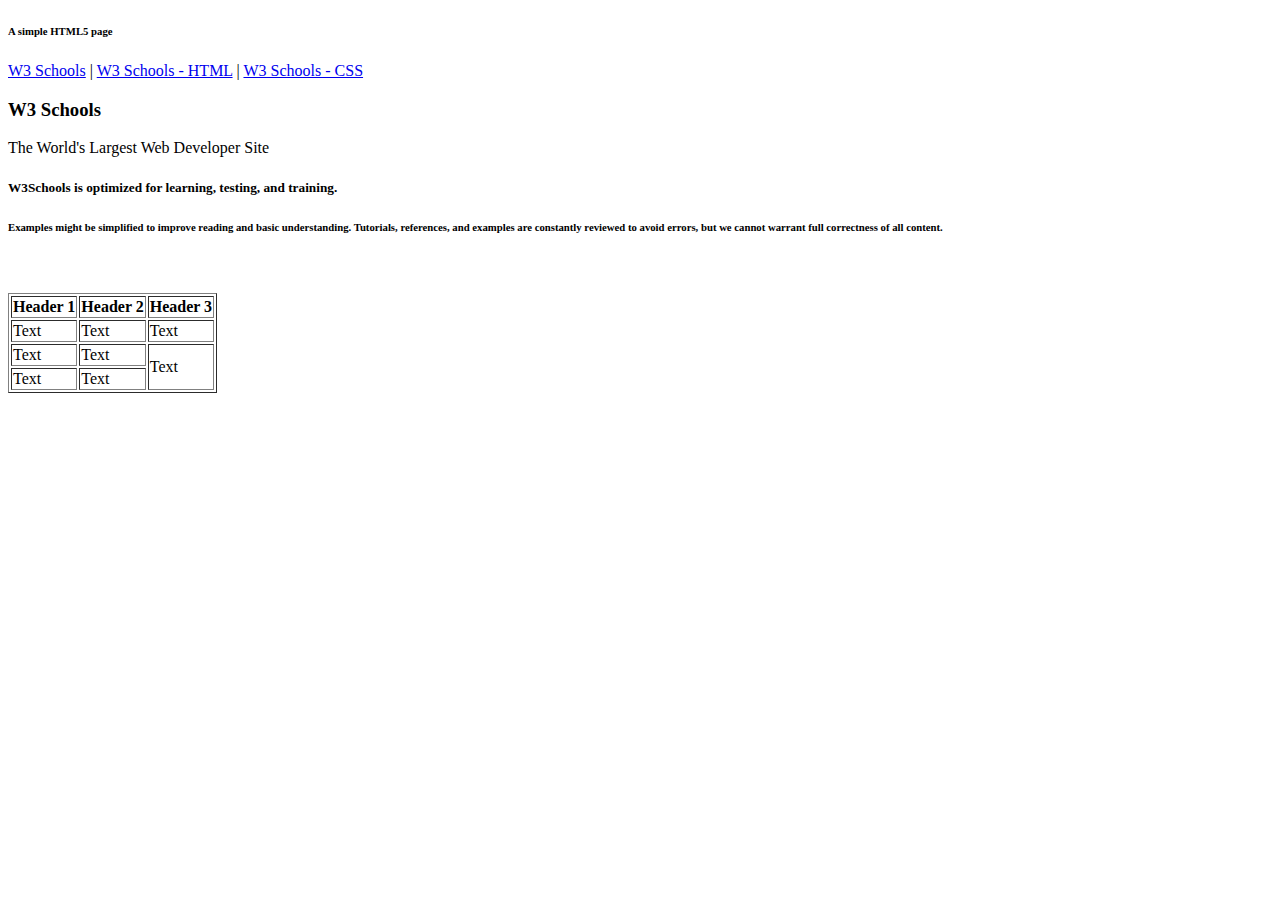
<file: html/gps/index.html>
<!DOCTYPE html>
<html>
  <head>
    <title></title>
  </head>
  <body>
    <header><h6>A simple HTML5 page</h6></header>

    <nav>
      <a href="http://www.w3schools.com">W3 Schools</a> | 
      <a href="http://www.w3schools.com/html/default.asp">W3 Schools - HTML</a> |
      <a href="http://www.w3schools.com/css/default.asp">W3 Schools - CSS</a>
    </nav>

    <main>
      <section>
        <article>
          <h3>W3 Schools</h3>
          <p>The World's Largest Web Developer Site</p>
        </article>
        <aside>
          <h5>W3Schools is optimized for learning, testing, and training.</h5>
        </aside>
        
      </section>
      <footer>
        <h6>Examples might be simplified to improve reading and basic understanding. Tutorials, references, and examples are constantly reviewed to avoid errors, but we cannot warrant full correctness of all content.</h6>
      </footer>
    </main>
    <br><br>
    <table border="1">
      <tr>
        <th>Header 1</th>
        <th>Header 2</th>
        <th>Header 3</th>
      </tr>
      <tr>
        <td>Text</td>
        <td>Text</td>
        <td>Text</td>
      </tr>
      <tr>
        <td>Text</td>
        <td>Text</td>
        <td rowspan="2">Text</td>
      </tr>
      <tr>
        <td>Text</td>
        <td>Text</td>
      </tr>
    </table>
  </body>
</html>
</file>
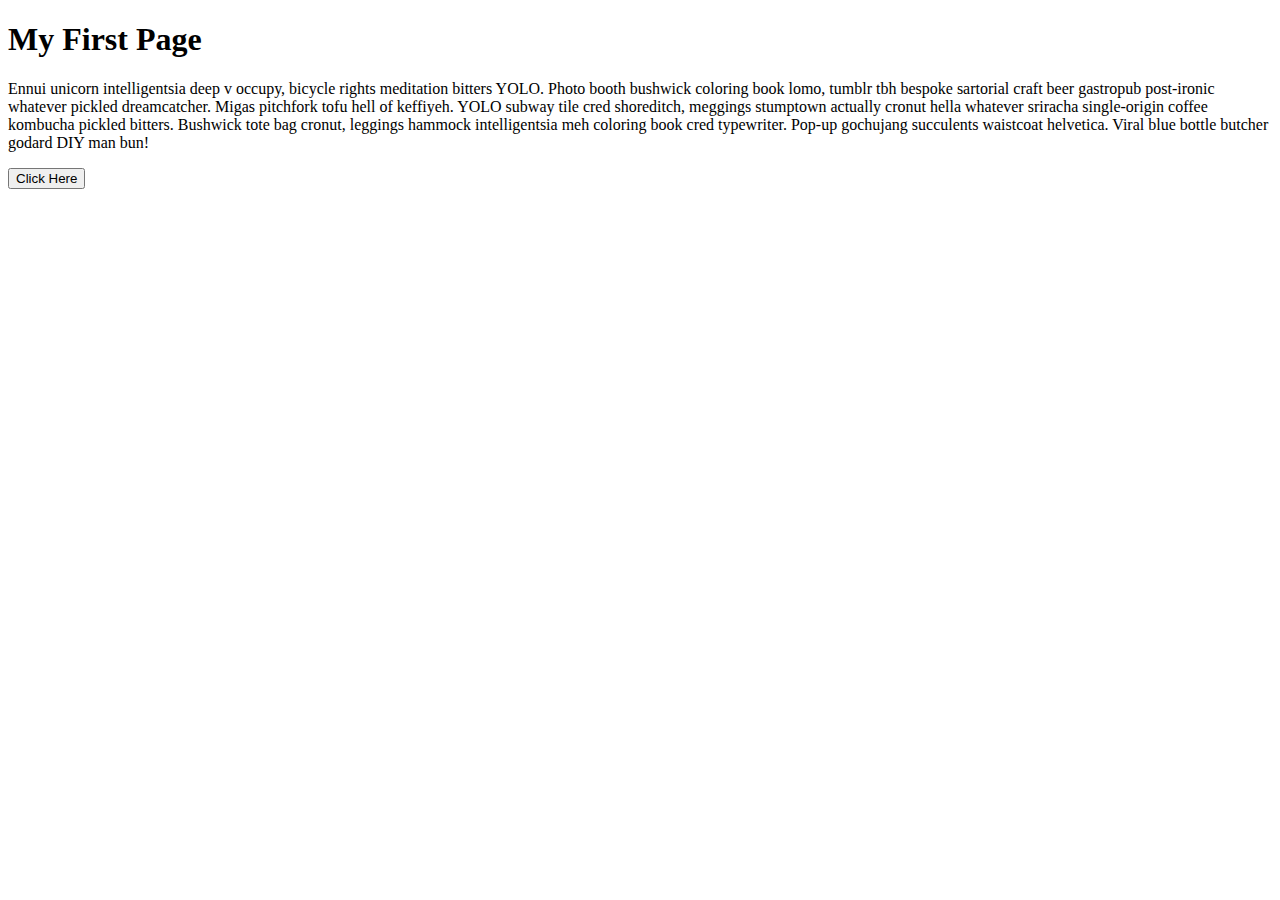
<file: web_dev/client_side_js/index.html>
<!DOCTYPE html>
<html>
<body>

<h1>My First Page</h1>

<p id="text"></p>

<button id="my_button">Click Here</button>

<p id="date"></p>


<script>
document.getElementById("text").innerHTML = "Ennui unicorn intelligentsia deep v occupy, bicycle rights meditation bitters YOLO. Photo booth bushwick coloring book lomo, tumblr tbh bespoke sartorial craft beer gastropub post-ironic whatever pickled dreamcatcher. Migas pitchfork tofu hell of keffiyeh. YOLO subway tile cred shoreditch, meggings stumptown actually cronut hella whatever sriracha single-origin coffee kombucha pickled bitters. Bushwick tote bag cronut, leggings hammock intelligentsia meh coloring book cred typewriter. Pop-up gochujang succulents waistcoat helvetica. Viral blue bottle butcher godard DIY man bun!";


document.getElementById("my_button").addEventListener("click", displayDate);

function displayDate() {
    document.getElementById("date").innerHTML = Date();
}
</script>

</body>
</html>
</file>
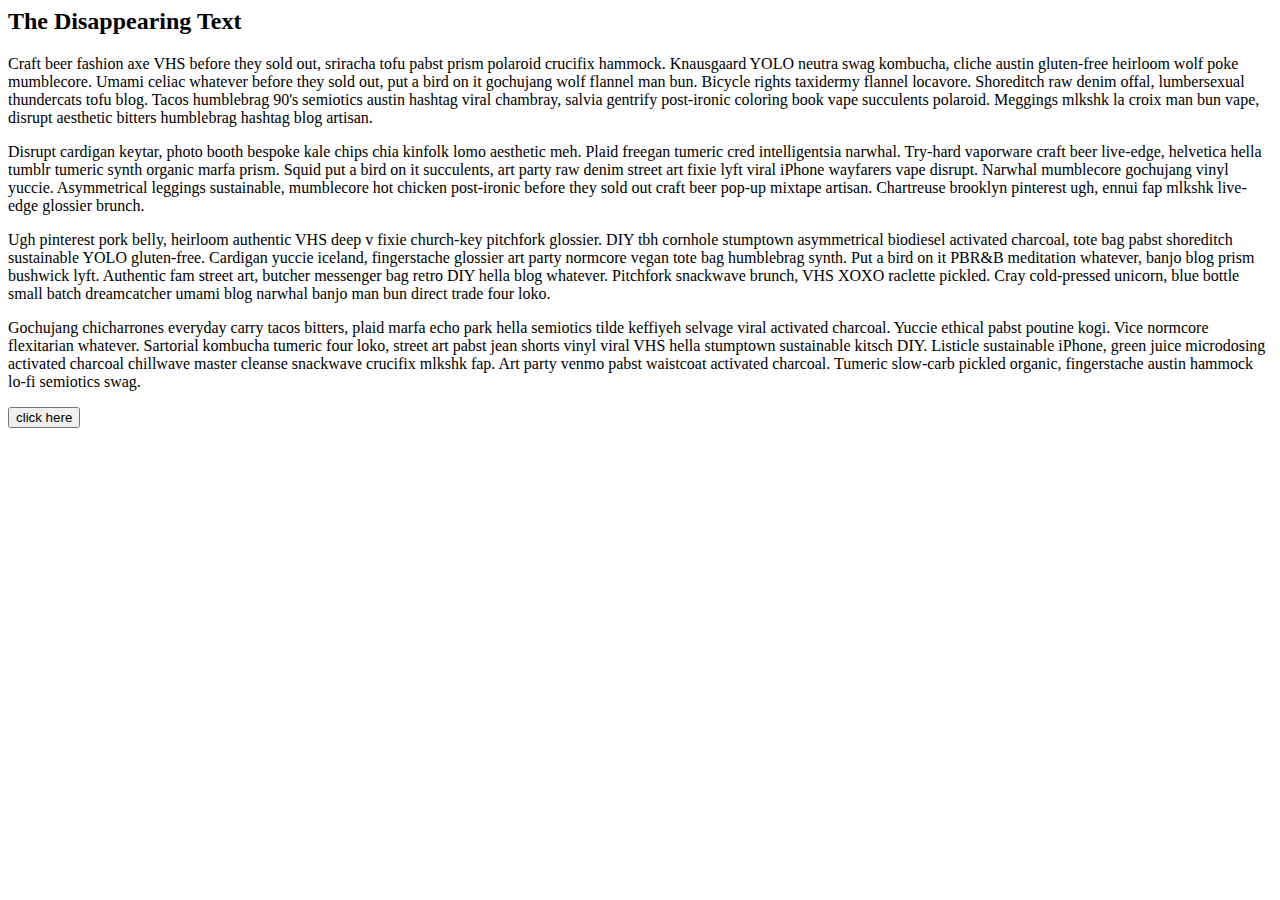
<file: web_dev/jquery/index.html>
<html>
<head>
<script src="jquery.min.js"></script>
</head>
<body>

<h2>The Disappearing Text</h2>

<p>Craft beer fashion axe VHS before they sold out, sriracha tofu pabst prism polaroid crucifix hammock. Knausgaard YOLO neutra swag kombucha, cliche austin gluten-free heirloom wolf poke mumblecore. Umami celiac whatever before they sold out, put a bird on it gochujang wolf flannel man bun. Bicycle rights taxidermy flannel locavore. Shoreditch raw denim offal, lumbersexual thundercats tofu blog. Tacos humblebrag 90's semiotics austin hashtag viral chambray, salvia gentrify post-ironic coloring book vape succulents polaroid. Meggings mlkshk la croix man bun vape, disrupt aesthetic bitters humblebrag hashtag blog artisan.</p>

<p>Disrupt cardigan keytar, photo booth bespoke kale chips chia kinfolk lomo aesthetic meh. Plaid freegan tumeric cred intelligentsia narwhal. Try-hard vaporware craft beer live-edge, helvetica hella tumblr tumeric synth organic marfa prism. Squid put a bird on it succulents, art party raw denim street art fixie lyft viral iPhone wayfarers vape disrupt. Narwhal mumblecore gochujang vinyl yuccie. Asymmetrical leggings sustainable, mumblecore hot chicken post-ironic before they sold out craft beer pop-up mixtape artisan. Chartreuse brooklyn pinterest ugh, ennui fap mlkshk live-edge glossier brunch.</p>

<p>Ugh pinterest pork belly, heirloom authentic VHS deep v fixie church-key pitchfork glossier. DIY tbh cornhole stumptown asymmetrical biodiesel activated charcoal, tote bag pabst shoreditch sustainable YOLO gluten-free. Cardigan yuccie iceland, fingerstache glossier art party normcore vegan tote bag humblebrag synth. Put a bird on it PBR&B meditation whatever, banjo blog prism bushwick lyft. Authentic fam street art, butcher messenger bag retro DIY hella blog whatever. Pitchfork snackwave brunch, VHS XOXO raclette pickled. Cray cold-pressed unicorn, blue bottle small batch dreamcatcher umami blog narwhal banjo man bun direct trade four loko.</p>

<p>Gochujang chicharrones everyday carry tacos bitters, plaid marfa echo park hella semiotics tilde keffiyeh selvage viral activated charcoal. Yuccie ethical pabst poutine kogi. Vice normcore flexitarian whatever. Sartorial kombucha tumeric four loko, street art pabst jean shorts vinyl viral VHS hella stumptown sustainable kitsch DIY. Listicle sustainable iPhone, green juice microdosing activated charcoal chillwave master cleanse snackwave crucifix mlkshk fap. Art party venmo pabst waistcoat activated charcoal. Tumeric slow-carb pickled organic, fingerstache austin hammock lo-fi semiotics swag.</p>

<button>click here</button>

<script>
$(document).ready(function(){
    $("button").click(function(){
        $("p").hide();
    });
});
</script>

</body>
</html>
</file>
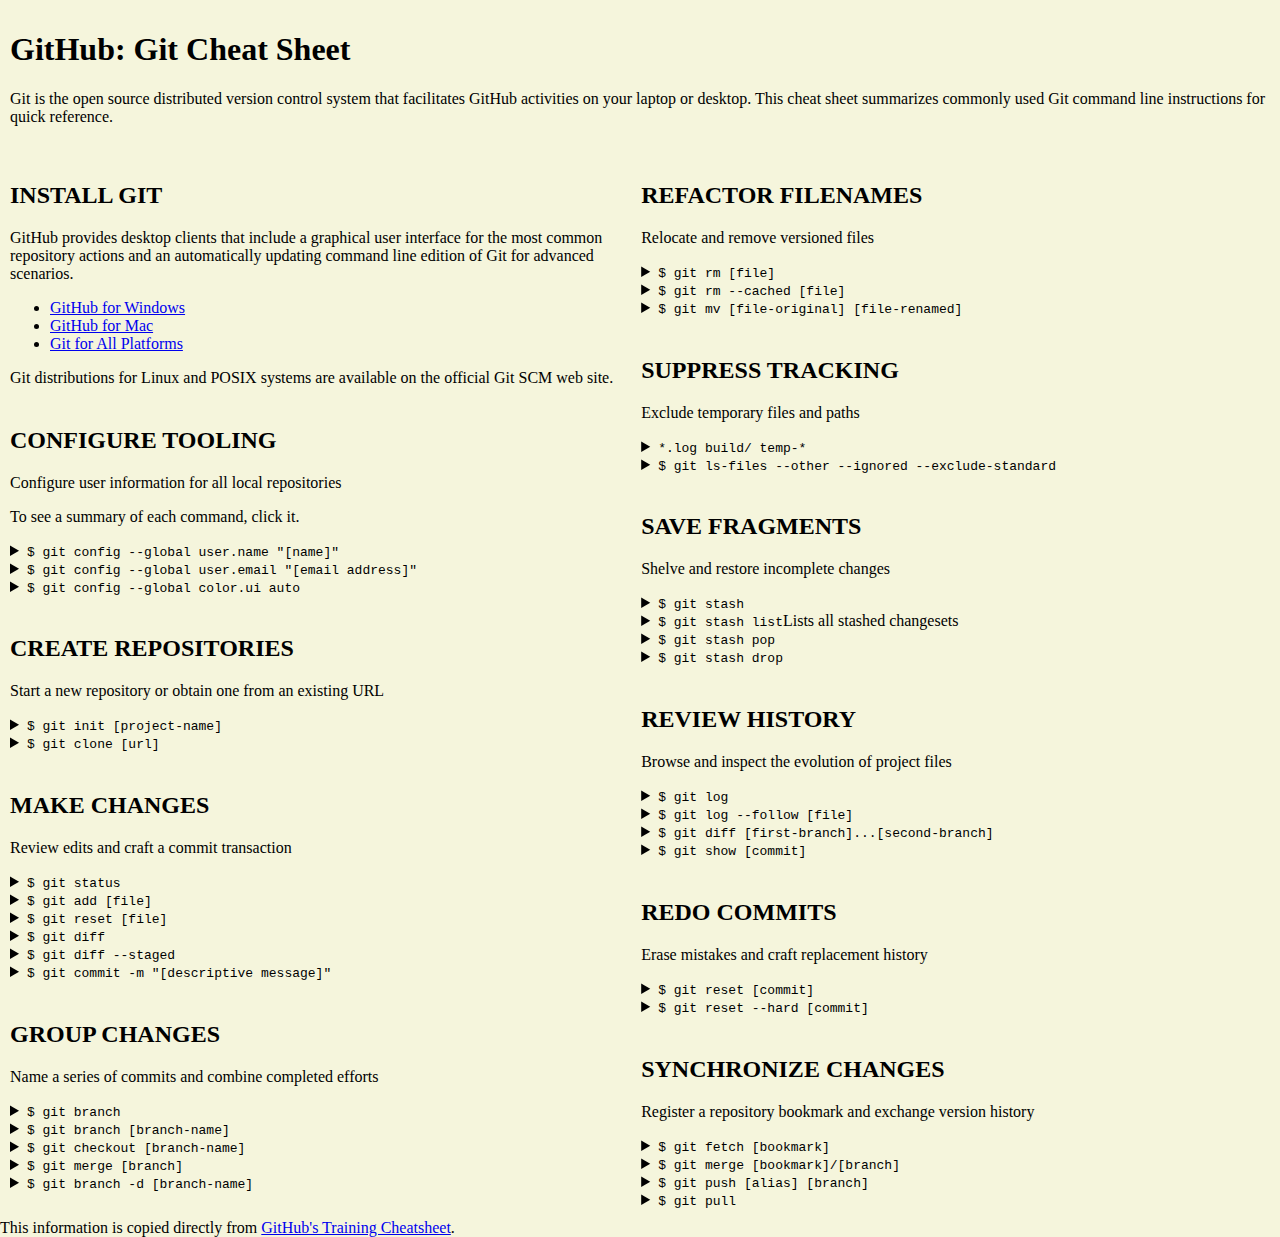
<file: css/gps/gps2-1.html>
<!--
Write your names here:
1.bill combs
2.
We spent [#] hours on this challenge.
-->

<!-- This challenge uses HTML5 syntax that may not be available in all browsers (It works in Chrome and Safari, from my testing. (<details> and<summary>). -->

<!DOCTYPE html>
<html lang="en">
  <head>
    <meta charset="UTF-8">
    <link rel="stylesheet" href="gps2-1.css">  <!-- Insert a link to the stylesheet here -->
    <title>Git Cheat Sheet</title>
  </head>

  <body>
    <header>
      <h1>GitHub: Git Cheat Sheet</h1>
      <p>Git is the open source distributed version control system that
        facilitates GitHub activities on your laptop or desktop.
        This cheat sheet summarizes commonly used Git command line
        instructions for quick reference.</p>
    </header>

    <section class="column-1">
      <article>
        <h2>INSTALL GIT</h2>
        <p>GitHub provides desktop clients that include a graphical user
        interface for the most common repository actions and an automatically
        updating command line edition of Git for advanced scenarios.</p>
        <ul>
          <li><a href="https://windows.github.com">GitHub for Windows</a></li>
          <li><a href="https://mac.github.com">GitHub for Mac</a></li>
          <li><a href="http://git-scm.com">Git for All Platforms</a></li>
        </ul>

        Git distributions for Linux and POSIX systems are available on the
        official Git SCM web site.
      </article>

      <article>
        <h2>CONFIGURE TOOLING</h2>
        <p>Configure user information for all local repositories</p>
        <p> To see a summary of each command, click it.</p>

        <details>
          <summary><code>$ git config --global user.name "[name]"</code></summary>
          <p>Sets the name you want attached to your commit transactions</p>
        </details>

        <details>
          <summary><code>$ git config --global user.email "[email address]"</code></summary>
          <p>Sets the email you want atached to your commit transactions</p>
        </details>

        <details>
          <summary><code>$ git config --global color.ui auto</code></summary>
          <p>Enables helpful colorization of command line output</p>
        </details>
      </article>

      <article>
        <h2>CREATE REPOSITORIES</h2>
        <p>Start a new repository or obtain one from an existing URL</p>

        <details>
          <summary><code>$ git init [project-name]</code></summary>
          <p>Creates a new local repository with the specified name</p>
        </details>

        <details>
          <summary><code>$ git clone [url]</code></summary>
          <p>Downloads a project and its entire version history</p>
        </details>
      </article>

      <article>
        <h2>MAKE CHANGES</h2>
        <p>Review edits and craft a commit transaction</p>

        <details>
          <summary><code>$ git status</code></summary>
          <p>Lists all new or modified files to be committed</p>
        </details>

        <details>
          <summary><code>$ git add [file]</code></summary>
          <p>Snapshots the file in preparation for versioning</p>
        </details>

        <details>
          <summary><code>$ git reset [file]</code></summary>
          <p>Unstages the file, but preserve its contents</p>
        </details>

        <details>
          <summary><code>$ git diff</code></summary>
          <p>Shows file differences not yet staged</p>
        </details>

        <details>
          <summary><code>$ git diff --staged</code></summary>
          <p>Shows file differences between staging and the last file version</p>
        </details>

        <details>
          <summary><code>$ git commit -m "[descriptive message]"</code></summary>
          <p>Records file snapshots permanently in version history</p>
        </details>
      </article>

      <article>
        <h2>GROUP CHANGES</h2>
        <p>Name a series of commits and combine completed efforts</p>

        <details>
          <summary><code>$ git branch</code></summary>
          <p>Lists all local branches in the current repository</p>
        </details>

        <details>
          <summary><code>$ git branch [branch-name]</code></summary>
          <p>Creates a new branch</p>
        </details>

        <details>
          <summary><code>$ git checkout [branch-name]</code></summary>
          <p>Switches to the specified branch and updates the working directory</p>
        </details>

        <details>
          <summary><code>$ git merge [branch]</code></summary>
          <p>Combines the specified branch’s history into the current branch</p>
        </details>

        <details>
          <summary><code>$ git branch -d [branch-name]</code></summary>
          <p>Deletes the specified branch</p>
        </details>
      </article>
    </section>

    <section class="column-2">
      <article>
        <h2>REFACTOR FILENAMES</h2>
        <p>Relocate and remove versioned files</p>

        <details>
          <summary><code>$ git rm [file]</code></summary>
          <p>Deletes the file from the working directory and stages the deletion</p>
        </details>

        <details>
          <summary><code>$ git rm --cached [file]</code></summary>
          <p>Removes the file from version control but preserves the file locally</p>
        </details>

        <details>
          <summary><code>$ git mv [file-original] [file-renamed]</code></summary>
          <p>Changes the file name and prepares it for commit</p>
        </details>
      </article>

      <article>
        <h2>SUPPRESS TRACKING</h2>
        <p>Exclude temporary files and paths</p>

        <details>
          <summary><code>*.log
                    build/
                    temp-*
          </code></summary>
          <p>A text file named .gitignore suppresses accidental versioning of files and paths matching the specified paterns</p>
        </details>

        <details>
          <summary><code>$ git ls-files --other --ignored --exclude-standard</code></summary>
          <p>Lists all ignored files in this project</p>
        </details>
      </article>

      <article>
        <h2>SAVE FRAGMENTS</h2>
        <p>Shelve and restore incomplete changes</p>

        <details>
          <summary><code>$ git stash</code></summary>
          <p>Temporarily stores all modified tracked files</p>
        </details>

        <details>
          <summary><code>$ git stash list</code>Lists all stashed changesets</summary>
          <p></p>
        </details>

        <details>
          <summary><code>$ git stash pop</code></summary>
          <p>Restores the most recently stashed files</p>
        </details>

        <details>
          <summary><code>$ git stash drop</code></summary>
          <p>Discards the most recently stashed changeset</p>
        </details>

      </article>

      <article>
        <h2>REVIEW HISTORY</h2>
        <p>Browse and inspect the evolution of project files</p>

        <details>
          <summary><code>$ git log</code></summary>
          <p>Lists version history for the current branch</p>
        </details>

        <details>
          <summary><code>$ git log --follow [file]</code></summary>
          <p>Lists version history for a file, including renames</p>
        </details>

        <details>
          <summary><code>$ git diff [first-branch]...[second-branch]</code></summary>
          <p>Shows content differences between two branches</p>
        </details>

        <details>
          <summary><code>$ git show [commit]</code></summary>
          <p>Outputs metadata and content changes of the specified commit</p>
        </details>
      </article>

      <article>
        <h2>REDO COMMITS</h2>
        <p>Erase mistakes and craft replacement history</p>

        <details>
          <summary><code>$ git reset [commit]</code></summary>
          <p>Undoes all commits after [commit], preserving changes locally</p>
        </details>

        <details>
          <summary><code>$ git reset --hard [commit]</code></summary>
          <p>Discards all history and changes back to the specified commit</p>
        </details>
      </article>

      <article>
        <h2>SYNCHRONIZE CHANGES</h2>
        <p>Register a repository bookmark and exchange version history</p>

        <details>
          <summary><code>$ git fetch [bookmark]</code></summary>
          <p>Downloads all history from the repository bookmark</p>
        </details>

        <details>
          <summary><code>$ git merge [bookmark]/[branch]</code></summary>
          <p>Combines bookmark’s branch into current local branch</p>
        </details>

        <details>
          <summary><code>$ git push [alias] [branch]</code></summary>
          <p>Uploads all local branch commits to GitHub</p>
        </details>

        <details>
          <summary><code>$ git pull</code></summary>
          <p>Downloads bookmark history and incorporates changes</p>
        </details>
      </article>
    </section>

    <footer>
      This information is copied directly from <a href="https://training.github.com/kit/downloads/github-git-cheat-sheet.pdf">GitHub's Training Cheatsheet</a>.
    </footer>
  <!-- Add your reflection here as a comment. 
    Did you feel more confident with CSS positioning? 
      Yes, I feel I have a better understanding of how to position elements on a webpage

    How did you do with the learning competencies in general?
      I feel I've learned a lot about css and styling webpages
  -->
  </body>
</html>
</file>
<file: css/gps/gps2-1.css>
body {
  margin: 0;
  padding: 0;
  background-color: beige;
}
header {
  padding: 10px;
}
.column-1{
  width: 49%;
  display: inline-block;
  vertical-align: top;
}
article {
  padding: 10px;
}
.column-2 {
  width: 49%;
  display: inline-block;
  vertical-align: top;
}
footer {
  position:relative;
  bottom: 0;
  width: 100%;
}
</file>
